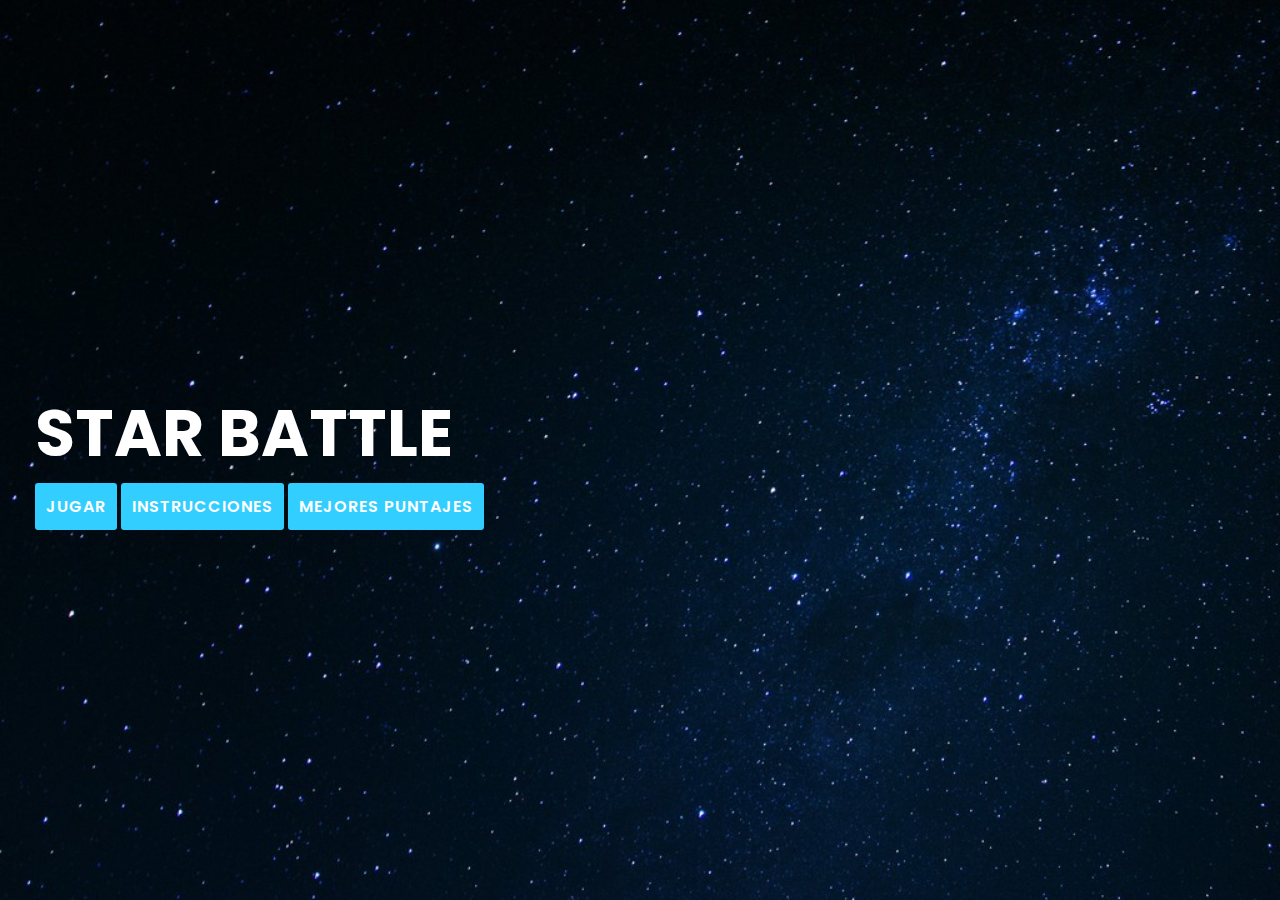
<file: index.html>
<!DOCTYPE html>
<html lang="en">
<head>
    <meta charset="UTF-8">
    <meta name="viewport" content="width=device-width, initial-scale=1.0">
    <meta http-equiv="X-UA-Compatible" content="ie=edge">
    <title>Star Battle</title>
    <meta name="viewport" content="width=device-width, initial-scale=1.0, maximum-scale=1.0, user-scalable=no" />
    <link rel="stylesheet" href="style.css">
</head>
<body>
   <div class="parallax">
       <div class="scores">
           <div class="points">
               <span class="icon">&#127942;</span> <span id="points"></span>
           </div>
           <div class="time">
                <span class="icon">&#128336;</span>
                <span id="minutes"></span>:<span id="seconds"></span>
           </div>
           <div class="fuel-counter">
               <span class="icon">&#9981;</span>
               <div class="counter">
                   <div id="fuel"></div>
               </div>
           </div>
       </div>
       <div class="control-view">
           <div class="game-over">
               <h2>Game Over</h2>
               <form id="form">
                    <input type="text" placeholder="Nombre." class="txt" id="username" required name="username">
                    <input type="text" class="none" id="scoreF" name="score">
                    <input type="text" class="none" id="minutesF" name="minutes">
                    <input type="text" class="none" id="secondsF" name="seconds">
                    <input type="submit" class="btn">
               </form>
           </div>
           <div class="principal">
               <div>
                   <h2>STAR BATTLE</h2>
                   <button class="btn" id='start'>jugar</button>
                   <button class="btn" id="instructionsB">instrucciones</button>
                   <button class="btn" id="rankingB">mejores puntajes</button>
               </div>
            </div>
        </div>
        <div class="modal-wrap"></div>
        <div class="modal" id="instructionsM">
            <div class="title">
                <h3>Instrucciones</h3>
            </div>
            <div class="text">
                <h3>Modo de Juego</h3>
                <p>El principal objetivo del juego es lograr el mayor puntaje posible evitando ser derribado por las naves enemigas, pierdes cuando el combustible llegue a 0.</p>
                <p>Inicias con el con el combustible en 15 puntos, cada segundo el combustible disminuye un punto, el combustible máximo es de 30 puntos.</p>
                <p>Cada disparo enemigo reduce en 15 putos tu combustible, y baja 5 puntos tu score, el choque con cualquier nave baja todo el combustible.</p>
                <p>Puedes recuperar 15 puntos de combustible cogiendo los items de combustible <img src="assets/fuel.svg" width="20" />.</p>
                <p>Destruir una nave amiga <img src="assets/friendSpaceShip.svg" height="20" /> te baja 10 puntos en el score, destruir una nave enemiga <img src="assets/spaceship.svg" height="20" /> te da 5 puntos en el score.</p>
                <p>Las naves enemigas y amigas se destruyen de un solo disparo,.</p>
                <h3>Controles</h3>
                <div class="pc">
                    <p>Tu nave se mueve siguiendo el mouse.</p>
                    <p>Disparas con la barra espaciadora.</p>
                    <p>Puedes pausar el juego con la tecla p.</p>
                </div>
                <div class="mobile">
                    <p>Puedes mover la nave con los controles de la parte inferior derecha.</p>
                    <p>Puedes disparar con el control de la parte inferior izquierda.</p>
                </div>
            </div>
            <div class="actions">
                <button class="btn red" id="closeInstructions">cerrar</button>
            </div>
        </div>
        <div class="modal" id="rankingM">
            <div class="title">
                <h3>Mejores Puntajes</h3>
            </div>
            <div class="text">
                <table>
                    <thead>
                        <th>Posicion</th>
                        <th>Nombre</th>
                        <th>Puntaje</th>
                        <th>Tiempo</th>
                    </thead>
                    <tbody id="rankingBody"></tbody>
                </table>
            </div>
            <div class="actions">
                <button class="btn red" id="closeRanking">cerrar</button>
            </div>
        </div>
        <div class="mobile-view">
            <div class="control-btn shoot">&#128299;</div>
            <div class="direction">
                <div class="control-btn up">&uArr;</div>
                <div class="control-btn down">&dArr;</div>
                <div class="control-btn left">&lArr;</div>
                <div class="control-btn rigth">&rArr;</div>
            </div>
        </div>
        <audio src="assets/sounds/explosion.flac" id="soundExplosion"></audio>
        <audio src="assets/sounds/fuel.wav" id="soundFuel"></audio>
        <audio src="assets/sounds/pausa.wav" id="soundPausa"></audio>
        <audio src="assets/sounds/shoot.wav" id="soundShoot"></audio>
   </div>
   <script src="js/bundle.js"></script>
</body>
</html>
</file>
<file: style.css>
@import url('https://fonts.googleapis.com/css?family=Poppins');
*{
    margin: 0;
    padding: 0;
    box-sizing: border-box;
}
body {
    font-family: 'Poppins', sans-serif; 
}
.parallax {
    --ship-width: 65px;
    --color-primary: #32ceff;
    display: flex;
    position: fixed;
    width: 100%;
    height: 100%;
    align-items: center;
    justify-content: center;
    background: url('assets/bg.jpg');
    background-position: 0px;
    background-size: cover;
    transition: 650s linear;
}
.planet {
    position: absolute;
    animation-name: movePlanet;
    animation-timing-function: linear;
    right: -300px;
}
.bullet {
    width: 25px;
    position: absolute;
    top: -50px;
    z-index: 5;
    left: -20px;
    animation-name:upBullet;
    animation-duration: 3s;
    animation-timing-function: linear;
}
.fuel {
    width: 55px;
    position: absolute;
    top: -60px;
    z-index: 5;
    animation: downBullet 4s linear;
}
.enemy-bullet {
    animation-name: downBullet;
    transform: rotate(180deg)
}
.spaceship {
    z-index: 6;
    position: absolute;
    width: var(--ship-width);
    top: 250px;
    cursor: none;
    left: 350px;
    transition: 0.2s linear;
}
.main {
    top: calc(100vh - var(--ship-width) - 50px);
    left: calc(50vw - (var(--ship-width) / 2));
}
.enemy {
    top: -100px;
    transform: rotate(180deg);
    animation-timing-function: linear;
    animation-name: downBullet;
}
.size-5 {
    z-index: 5;
    animation-duration: 12s;
    width: 210px;
}
.size-4 {
    z-index: 4;
    animation-duration: 22s;
    width: 150px;
}
.size-3 {
    z-index: 3;
    animation-duration: 36s;
    width: 100px;
}
.size-2 {
    z-index: 2;
    animation-duration: 56s;
    width: 58px;
}
.size-1 {
    animation-duration: 128s;
    width: 18px;
}
.explosion {
    z-index: 15;
    position: absolute;
    width: 80px;
}
.fuel-counter {
    display: flex;
    align-items: center;
}
.icon {
    margin-right: 5px;
    font-size: 20px;
}
.counter {
    width: 60px;
    display: inline-block;
    height: 13px;
    border: 1px solid red;
    position: relative;
}
.counter div {
    position: absolute;
    top: 0;
    bottom: 0;
    left: 0;
    background: green;
}
.scores {
    box-sizing: border-box;
    width: 125px;
    padding: 12px;
    position: absolute;
    z-index: 100;
    top: 0;
    opacity: 0;
    right: 0;
    border-bottom-left-radius: 4px;
    background: #fff;
}
.more {
    color: #32fa12;
    font-weight: 600;
    content: '+6';
    position: absolute;
    width: 20px;
    height: 20px;
    animation: disapear 1.3s linear;
    display: inline-block;
    z-index: 100;
}
#points:after {
    content: ' pts.'
}
#seconds:after {
    content: ' m.'
}
.control-view {
    width: 100%;
    position: fixed;
    height: 100%;
    z-index: 100;
}
.game-over {
    transform: scale(0);
    transition: .3s;
    margin: 0 auto;
    width: 100%;
    display: flex;
    align-items: center;
    flex-direction: column;
    justify-content: center;
    max-width: 400px;
    padding: 15px;
}
.principal {
    margin: 0 auto;        
    transition: .3s;
    width: 100%;
    padding: 35px;
    color: #fff;
    display: flex;
    justify-content: space-between;
}
.modal {
    display: none;
    position: fixed;
    margin: 0 auto;
    width: 90%;
    z-index: 200;
    max-width: 700px;
    background: #fff;
    border-radius: 3px;
    overflow: hidden;
}
.modal .title {
    width: 100%;
    text-transform: uppercase;
    letter-spacing: 1px;
    color: #fff;
    background: var(--color-primary);
    padding: 20px;
}
.modal .text {
    padding: 20px;
    overflow-y: scroll;
    max-height: 60vh;
    text-align: justify;
}
.modal .text h3 {
    padding: 10px 0;
}
.modal .actions {
    box-shadow: 0 -1px 4px #0000008a;;
    padding: 10px;
}
.modal p{
    padding: 0 10px;
}
.btn, .game-over input {
    outline: none;
    padding: 9px;
    border: 2px solid var(--color-primary);
    margin-bottom: 15px;
    background: transparent;
    border-radius: 3px;
    color: #fff;
    font-family: 'Poppins', sans-serif;
    font-size: 16px;
}
.btn {
    background: var(--color-primary);
    font-weight: 600;
    text-transform: uppercase;
    letter-spacing: 1px;
    cursor: pointer;
}
.mobile {
    display: none;
}
.red {
    border: 0;
    margin: 0;
    background: #f00;
}
.game-over form {
    width: 100%
}
.modal-wrap {
    width: 100%;
    height: 100%;
    background: #000;
    z-index: 110;
    opacity: 0.8;
    position: fixed;
    display: none;
}
.game-over input {
    width: 100%;
}
h2 {
    z-index: 40;
    text-transform: uppercase;
    color: #fff;
    font-size: 65px;
}
.none {
    display: none;
}
table {
    width: 100%;
    border-collapse: collapse;
    text-align: center;
}
thead {
    background: var(--color-primary);
    color: #fff;
}
th {
    border: 1px solid var(--color-primary);
    padding: 6px;
}
td {
    padding: 4px;
    border: 1px solid var(--color-primary);
}
.mobile-view {
    display: none;
    --control-height: 120px;
    width: 100%;
    position: fixed;
    align-items: center;
    z-index: 1000;
    bottom: 25px;
    padding: 0 25px;
    height: var(--control-height);
    justify-content: space-between;
}
.direction {
    width: var(--control-height);
    height: var(--control-height);
    position: relative;
}
.up {
    top: 0;
    left: calc((var(--control-height) - 40px) / 2);
}
.left {
    top: calc((var(--control-height) - 40px) / 2);
    left: 0;
}
.rigth {
    top: calc((var(--control-height) - 40px) / 2);
    right: 0;
}
.down {
    bottom: 0;
    left: calc((var(--control-height) - 40px) / 2);
}
.direction div {
    width: 40px;
    height: 40px;
    border-radius: 3px;
    position: absolute;
}
.control-btn {
    text-align: center;
    line-height: 40px;
    font-size: 23px;
    background: rgba(200, 200, 200, .8)
}
.shoot {
    line-height: 50px;
    border-radius: 3px;
    width: 50px;
    height: 50px;
}
@media (max-width: 800px) {
    .parallax {--ship-width: 40px;}
    .size-5 { width: 150px; }
    .size-4 { width: 90px; }
    .size-3 { width: 50px; }
    .size-2 { width: 28px; }
    .size-1 { width: 10px; }
    .bullet { width: 15px; }
    .fuel { width: 35px; }
    .scores {
        top: 0;
        width: 100%;
        border-radius: 0;
        display: flex;
        justify-content: space-between;
        padding: 0 15px;
    }
    .btn, .game-over input {
        padding: 4px;
        font-size: 14px;
    }
    h2 {
        font-size: 45px;
    }
    .principal {
        position: fixed;
        top: 0;
        bottom: 0;
        align-items: center;
    }
}
@keyframes movePlanet{
    from {
        transform: translatex(0);
    } to {
        transform: translateX(-140vw);
    }
}
@keyframes upBullet {
    to {
        top: -10vh;
    }
}
@keyframes downBullet {
    to {
        top: 110vh;
    }
}
@keyframes disapear {
    from {
        opacity: 1;
        transform: translateY(0)
    }
    to {
        transform: translateY(-70px);
        opacity: 0;
    }
}
@keyframes showModal {
    from {
        opacity: 0;
        transform: translateY(80px);
    }
    to {
        opacity: 1;
        transform: translateY(0);
    }
}
@keyframes unshowModal {
    0% {
        opacity: 1;
        transform: translateY(0);
    }
    99% {
        opacity: 0;
        transform: translateY(80px);
    }
}
@keyframes showWrap{
    to {opacity: .8}
}
@keyframes unshowWrap{
    to {opacity: 0}
}
</file>
